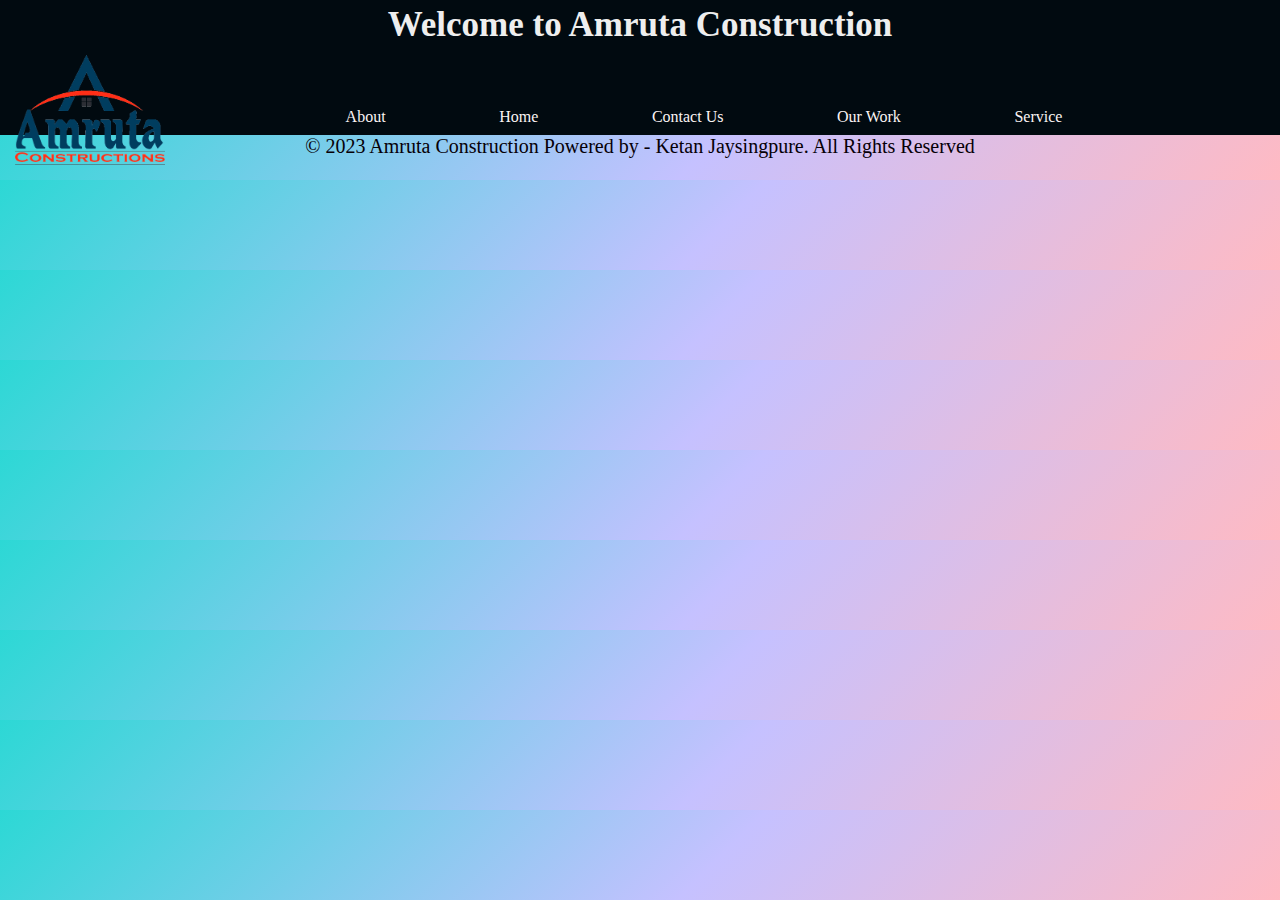
<file: index.html>
<!DOCTYPE html>
<head>
    <title>
        amrutaconstruction.com
    </title>
    
    <link rel="stylesheet" type="text/css"  href="style.css">
   
</head>
<body>
    <header>
      <h3>  Welcome to Amruta Construction </h3>
        <img src="./img/logo.png" class="logo" >
<div class="icon header">
    <div id="menu bar" class="fas fa- bars"></div>
    <i class='fas fa-bars'></i>
    
</div>
<nav >
       
    <div class="menu">
   <a href="About"> About </a>
   <a href="Home"> Home </a>
   <a href="Contact us"> Contact us </a>
   <a href="Our Work"> Our Work </a>
   <a href="Service"> Service </a>
</div>
</nav>
</header>   
<div class="background image">
</div>
    
    <footer>
        <p>
        © 2023 Amruta Construction Powered by - Ketan Jaysingpure. All Rights Reserved
          
        </p>
    </footer>
</body>
</html>
</file>
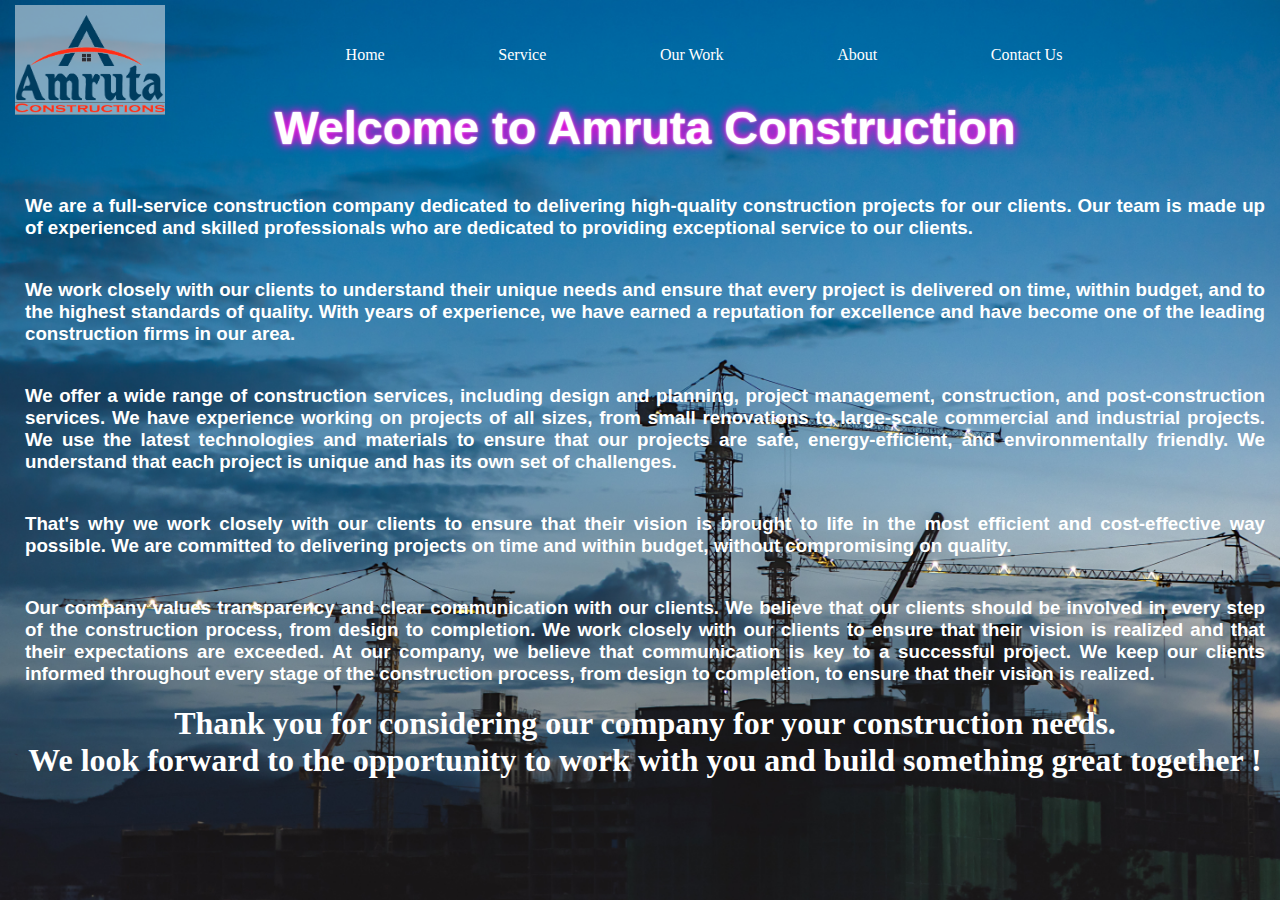
<file: About.html>
<!DOCTYPE html>
<head>
    <meta name="viewport" content="width=device-width, initial-scale=1.0">
    <title>About Page</title>
    <link rel="icon" type="image/x-icon" href="./img/logo.png"trap>

    <style>
  
  @import url("https://fonts.googleapis.com/css2?family=Poppins:wght@700&display=swap");

*{
margin: 0%;
padding: 0%;



}
Nav{
  
    padding-bottom: 0%;
    margin-bottom: 0%;
    height: 90px;
    max-width: 100%;
    margin: auto;
    padding: 5px; 
    text-transform: capitalize;

}

.logo{
    background-color:rgba(249, 246, 246, 0.5) ;
    position: absolute;
    height: 100px;
    left: 15px;
    width: 150px;
    padding-top: 10px;
    margin-bottom:auto ;
    margin-top: auto;
}

.menu{
    
    float: center;
    display: flex;
    line-height: 80px;
    align-items: center;
    list-style-type: none;
    text-decoration:none;    
    padding: 2rem 7%;
    position: absolute;
    left: 20%;
    right: 10%;;
    justify-content: space-between;
    padding-top: 5px;
    
    
}
.menu a {
    text-decoration: none;
    color: white;
    font-size: 20px bold;
    
}
a:hover {
    background-color: gray;
  }

h1{
  text-align: center;
 
}

 h3{
        font-family: 'Trebuchet MS', 'Lucida Sans Unicode', 'Lucida Grande', 'Lucida Sans', Arial, sans-serif;
        padding: 20px;
        
       }

h2{
        color: rgb(255, 255, 255);
        
        font-family: 'Trebuchet MS', 'Lucida Sans Unicode', 'Lucida Grande', 'Lucida Sans', Arial, sans-serif;
       padding: 10px;
       text-align: center;
       text-decoration: dotted;
       }
       
    body{
      
    background-image: url(./img/1k1.jpg) ;   
    padding: 5px;
    background-repeat: no-repeat;
    background-attachment:fixed;
    background-position: center;
    overflow-x: hidden;
    width: 100%;
    height: 100vh;
    background-size:cover;
    color: white;
    object-fit: contain;
    overflow-y: hidden;
    text-align:justify;
   
       }

       


.matter{
  
    margin-right: 10px;
    padding: 10px;
    text-align: justify;
    padding-top: 15px;

}
           /* welcome */ 

 .heading{
    padding: 5px;
    padding-bottom: 0%;
    padding-top: 0%;
    font-family: 'Mr Dafoe';
    text-align: center;
    margin-bottom: 0%;
    margin-top: 0%;
    font-size: 2.5em;
    margin-top: -0.6em;
    color: white;
    text-shadow: 0 0 0.05em #fff, 0 0 0.2em #fe05e1, 0 0 0.3em #fe05e1;
    text-shadow: #fe05e1; 

  }

  background-color:rgb(0,0,0,0.2) ;
</style>
</head>

<body>

    <a href="./Home.html">
    <img src="./img/logo.png" class="logo" >
  </a>
    <div class="icon-header">
        <div id="menu bar" class="fas fa- bars"></div>
        <i class='fas fa-bars'></i>
        
    </div>
    
  <nav >
       
       <div class="menu">
        <a href="./Home.html"> Home </a>
      <a href="./service.html"> Service </a>
      <a href="./Our-work.html"> Our Work </a>
      <a href="./About.html"> About </a>
      <a href="./contact-us.html"> Contact us </a>
      
      
   </div>
   </nav>
  
   <div class="m1">
<div class="heading">
  <h3>  Welcome to Amruta Construction </h3>
</div>
  

    <p>
    <h3>
        We are a full-service construction company dedicated to delivering high-quality construction projects for our clients. 
        Our team is made up of experienced and skilled professionals who are dedicated to providing exceptional service to our clients.
    </h3> </p>
    
        <p> <h3> We work closely with our clients to understand their unique needs and ensure that every project is delivered on time, within budget, and to the highest standards of quality.
        With years of experience, we have earned a reputation for excellence and have become one of the leading construction firms in our area.
    </h3> </p>
        <p> <h3>We offer a wide range of construction services, including design and planning, project management, construction, and post-construction services.
        We have experience working on projects of all sizes, from small renovations to large-scale commercial and industrial projects.
        We use the latest technologies and materials to ensure that our projects are safe, energy-efficient, and environmentally friendly.
        We understand that each project is unique and has its own set of challenges. </h3> </p>
        <p> <h3>That's why we work closely with our clients to ensure that their vision is brought to life in the most efficient and cost-effective way possible. We are committed to delivering projects on time and within budget, without compromising on quality.
      </h3> 
        </p>
        <p> <h3>Our company values transparency and clear communication with our clients.
         We believe that our clients should be involved in every step of the construction process, from design to completion.
         We work closely with our clients to ensure that their vision is realized and that their expectations are exceeded.
        At our company, we believe that communication is key to a successful project. We keep our clients informed throughout every stage of the construction process, from design to completion, to ensure that their vision is realized. 
    </h3> </p>
        
        
        <p> <h1>Thank you for considering our company for your construction needs. 
        </h1> </p>
        <p> <h1>We look forward to the opportunity to work with you and build something great together !</h1> </p>
    
    
    
    
    
    
    </h3>
    
    


</div>
</div>

</body>
</html>
</file>
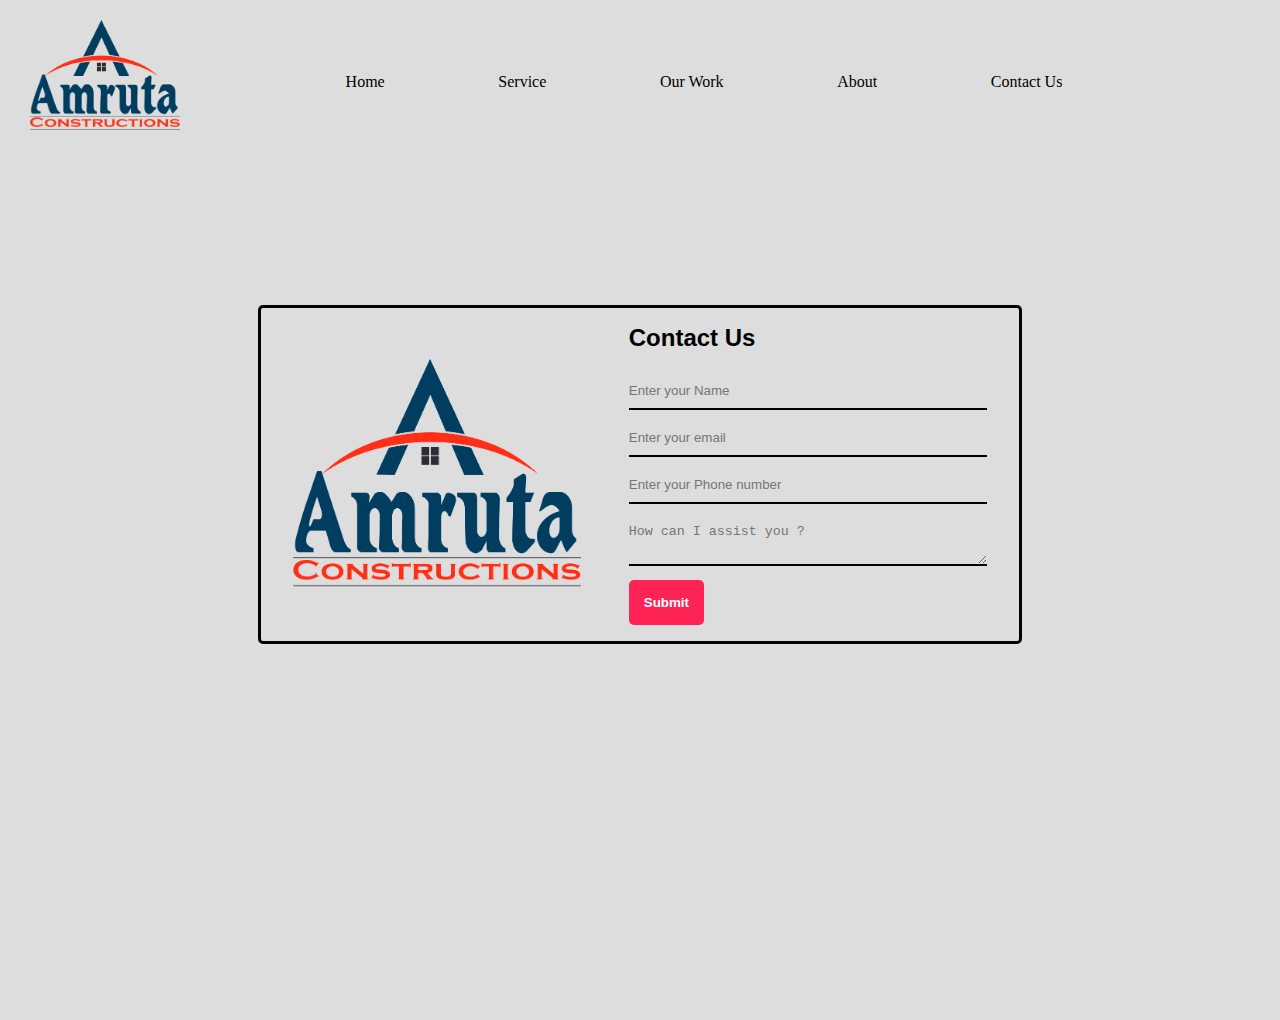
<file: contact-us.html>
<!DOCTYPE html>
<html lang="en">
<head>
  <meta name="viewport" content="width=device-width, initial-scale=1.0">
    <title>Contact-us</title>
    <link rel="icon" type="image/x-icon" href="./img/logo.png"trap>

<style>

* {
  margin: 0;
  padding: 0;
  box-sizing: border-box;
}


Nav{
    background-color: ;
    
    height: 120px;
    max-width: 100%;
    margin: auto;
    padding: 10px; 
    text-transform: capitalize;
}

.logo{
    position: absolute;
    height: 120px;
    left: 15px;
    width: 150px;
    padding-top: 10px;
    margin-bottom:auto ;
    margin-top: auto;
}

.menu{
    
    float: center;
    display: flex;
    line-height: 80px;
    align-items: center;
    list-style-type: none;
    text-decoration:none;    
    padding: 2rem 7%;
    position: absolute;
    left: 20%;
    right: 10%;;
    justify-content: space-between;
    
    
}
.menu a {
    text-decoration: none;
    color: black;
    font-size: 20px bold;
    
}
a:hover {
    background-color: gray;
  }


.container {
  width: 100vw;
  height: 100vh;
  display: flex;
  align-items: center;
  justify-content: center;
  font-family: sans-serif;
  
}

.card {
  background-color: #ddd;
  padding: 1rem;
  border-radius: 5px;
  border: 3px solid #030303;
  display: flex;
  align-items: center;
  justify-content: center;
  gap: 2rem;
  margin-bottom: 15%;
}

.left {
  width: 25vw;
  overflow: hidden;
  border-radius: 5px;
}

.left img {
  width: inherit;
  object-fit: cover;
  transform: scale(0.9);
  
}

.right .contact {
  display: flex;
  gap: 1rem;
  margin-right: 1rem;
}

.form, .address {
  display: flex;
  flex-direction: column;
  padding: 1rem 0 0;
}

.form input, textarea {
  width: 100%;
  outline: none;
  background: none;
  border: none;
  border-bottom: 2px solid #000000;
  padding: 10px 0;
  margin: 5px 0;
}

.usersubmit input {
  background-color: #f25;
  color: white;
  font-weight: bold;
  border-radius: 5px;
  border: none;
  width: min-content;
  padding: 15px;
  margin-bottom: 0;
  cursor: pointer;
  transition: 0.3s;
}

.usersubmit input:hover {
  background-color: #f45;
}

.address {
  display: flex;
  flex-direction: column;
  gap: 2rem;
}

h4 {
  margin-bottom: 5px;
}

@media screen and (max-width: 700px) {
  .card {
    flex-direction: column;
  }
  
  .left {
    width: 60vw;
    height: 40vh;
  }
}

@media screen and (max-width: 350px) {
  .container {
    overflow: hidden;
  }
  .left {
    height: 20vh;
  }
  .contact {
    flex-direction: column;
  }
}
body{
  background-color: #ddd;
  overflow-x: hidden;
overflow-y: hidden;

}
</style>
</head>




<body>
<div class="logo img">
  <a href="./Home.html">
  <img src="./img/logo.png" class="logo"  >
</a>
</div>
  <div class="icon-header">
      <div id="menu bar" class="fas fa- bars"></div>
      <i class='fas fa-bars'></i>
      
  </div>
  
<nav >
     
     <div class="menu">
      <a href="./Home.html"> Home </a>
    <a href="./service.html"> Service </a>
    <a href="./Our-work.html"> Our Work </a>
    <a href="./About.html"> About </a>
    <a href="./contact-us.html"> Contact us </a>
    
    
 </div>
 </nav>


    <div class="container">
        <div class="card">
          <div class="left">
            <img src="./img/logo.png">
          </div>
          <div class="right">
            <h2>Contact Us</h2>
            <div class="contact">
              <div class="form-container">
                <form class="form">
                  <form onsubmit="SendEmail(); reset(); return false; ">
                  <div class="username">
                    <input type="text" placeholder="Enter your Name">
                  </div>
                  <div class="useremail">
                    <input type="email" placeholder="Enter your email" required>
                    <label for="phone"><input type="number" id="phone" placeholder="Enter your Phone number"> </label>
                  </div>
                  <div class="usermessage">
                    <textarea placeholder="How can I assist you ?" required></textarea>
                  </div>
                  <div class="usersubmit">
                    <input type="submit" value="Submit">
                  </div>
                </form>
              </form>
              </div>
                  
              </div>
            </div>
          </div>
        </div>
      </div>

    
    <script src="https://smtpjs.com/v3/smtp.js"></script> 
    <script >
function sendEmail(){
Email.send({
  Host : "smtp.gmail.com" ,
  Username  : "ketanjaysingpure@gmail.com",
  Password  : "Ketan@9673528064", ,
  To : 'ketanjaysingpure@rediffmail.com' ,
  From : document.getElementById("email").value ,
  Subject : "New Contact-Us Form Enquiry",
  Body : "Name:  "  +  document.getElementById("Name").value
       + "<br> Email :  " + document.getElementById("email").value
       + "<br> Phone :  " + document.getElementById("phone").value
       + "<br> message :  " + document.getElementById("message").value

}).then(
 message => alert("message sent succesfully")
);
}

</script>

</body>
</html>
</file>
<file: style.css>
*{
    margin: 0;
    padding: 0;
    box-sizing: border-box;
}

body{
    width: 100%;
    height: 100vh;
}


<!--Background CSS-->


* {
	margin: 0;
	padding: 0;
	box-sizing: border-box;
}

path {
  stroke: #000000;
  fill: #000000;
}
.page-wrapper {
      overflow: hidden;
}

.sky {
  background: linear-gradient(to bottom, #000508 0%, #163C52 25%, #4F4F47 40%, #C5752D 53%, #B7490F 85%, #2F1107 100%);
  width: 100%;
  height: 75vh;

  .component-wrapper {
    position: relative;
  }
  .sun {
    position: absolute;
    width: 200px;
    height: 200px;
    top: 45%;
    left: 20%;
    border-radius: 50%;
    background: radial-gradient(circle, #ffe483 0%, #ffc700 10%, #ff8117 11%, #f5740300 35%, #f5740300 100%);
  }
  .svg-image {
    position: absolute;
    bottom: -7px;
    left: 0;
    right: 0;
    margin: auto;
    width: 80%;
    max-height: 75vh;


  }
  .background-left {
    width: 60%;
    margin-left: -36px;
    transform: scaleX(-1);
    bottom: -15px;
  }
  .background-right {
    margin-right: 0;
  }
  .background {
    width: 100%;
    margin: 0 -20px;
    margin-bottom: -10px;
  }
  .background-grid {
    display: flex;
    width: 100%;
    box-sizing: border-box;
    position: absolute;
    left: 0;
    right: 0;
    bottom: -5px;
    top: 0;
    align-items: flex-end;
  }
  .limit {
    max-height: 75vh;
    max-width: 100vh;
    width: calc((768/1024) * 107%);
    bottom: 0;
  }
  .light-wrapper, .weld-wrapper, .spark-wrapper {
    position: relative;
    padding-bottom: calc((768/1024) * 100%);
    height: 0;

  }
}

.ground {
  background: black;
  width: 100%;
  height: 25vh;
}

.svg-components {
  position: relative;
  height: 0;
  width: 100%;
  padding: 0;
  padding-bottom: 75vh;
  margin: auto;
  margin-left: -10%;

 .svg{
    position: absolute;
    height: 100%;
    width: 80%;
    left: 0;
    bottom: -7px;
    right: 0;
    margin: auto;
    max-height: calc(80vw / 1.33);
    margin-right: 0;
  }
}

.container {
  position: relative;
}

.light-bar {
  transform: rotate(4deg) translateX(15px);
  display: flex;
  justify-content: space-between;
  width: 85%;
  position: absolute;
  height: 100%;
  bottom: -18%;
}

.light {
  &.red {
    visibility: visible;
    opacity: 1;
    width: 1px;
    height: 1px;
    box-shadow: 0 0 5px 5px #ff1818;
    background-color: #ff1818;
    animation: strobe 3s steps(2, start) infinite;
    animation-direction: alternate;
  }
  
  &.top {
    position: absolute;
    top: 9%;
    right: 29%;
  }

}
.material {
  &.hidden {
    visibility: hidden;
  }
}
  path {
  animation: move-trolly-components 45s infinite;
  animation-timing-function: ease-in-out;
  animation-direction: alternate;
  }
}
.hook {  
  animation: move-trolly-components 45s infinite;
  animation-timing-function: ease-in-out;
  animation-direction: alternate;
}
.cable {
  stroke-width: 1;
  stroke: black;
  stroke-dasharray: 485;
  stroke-dashoffset: 485;
  animation:animation: move-cable 45s infinite,
  move-trolly-components 45s infinite;
  animation-timing-function: ease-in-out;
  animation-direction: alternate;
  -webkit-animation:move-trolly-components 45s  infinite;;
}
.material,
.trolly-movement, 
.cable,
.hook {
  --transX1: -55%;
  --transX2: -50%;
  --transX3: -5%;
  --transX4: -5%;

  --transY1: -6.5%;
  --transY2: -6.5%;
  --transY3: 0%;
  --transY4: 0%;

  --scale1: 1.1;
  --scale2: 1;
}
.hook,
.material {
  --transY1: 55%;
  --transY2: -6.5%;
  --transY3: 0%;
  --transY4: 55%;
}
.trolly-movement {
  animation: move-trolly-components 45s  infinite;
  animation-timing-function: ease-in-out;
  animation-direction: alternate;
  -webkit-animation: move-trolly-components 45s  infinite;
}
.spark {
  
  position: relative;
  width: 10%;
  margin-top: -20px;
  animation-timing-function: linear;
}

.weld-container, .spark-container{
    width: 10px;
    height: 10px;
    position: absolute;
    &:first-child {
      left: 81.2%;
      top: 50.2%;
    }
    &:last-child {
      left: 52%;
      top: 71.9%;
    }

}

.weld {
  opacity: 0;
  width: 10px;
  height: 10px;
  border-radius: 50%;
  animation: welding 8s infinite;
  background: radial-gradient(
    circle,
    #ffffff 0%, 
    #DDEDFF 25%, 
    #e1ecf9 35%, 
    #cee4ff 40%,
    rgb(186,218,255) 50%, 
    rgba(186,218,255, .4) 80%, 
    rgba(186,218,255, .1) 100%
  );
  
}
.particle{
  opacity: 0;
  position: absolute;
  background-color:rgba(255, 251, 209, 1);
  
  & .negative-X {
    animation: sparks-neg-X .7s infinite,
               welding 8s infinite;
  }
  &.positive-X{
    animation: sparks-pos-X .7s infinite,
               welding 8s infinite;
  }
  
}
.
@keyframes welding {
  0%  {opacity: 0;}
  1%  {opacity: 1;}
  2%  {opacity: 0;}
  3%  {opacity: 1;}
  4%  {opacity: 0;}
  5%  {opacity: 1;}
  11% {opacity: 1;}
  12% {opacity: 0;}
  13% {opacity: 1;}
  59% {opacity: 1;}
  60% {opacity: 0;}
  100%{opacity: 0;}
}
@keyframes sparks-neg-X {
  0%{ opacity: 1; transform:translateY(0%)}
  95% {
    opacity: 1;
  }
  100%{ opacity: 0;transform:translateY(1500%) translateX(-5px)}
}
@keyframes sparks-pos-X {
  0%{ opacity: 1;transform:translateY(0%) rotate(0deg);}
  93% {opacity: 1;}
  100%{ opacity: 0;transform:translateY(1500%) translateX(5px);}
}
@keyframes strobe {
  to {
    visibility: hidden;
    opacity: 0;
  }
}

@keyframes move-trolly-components {
  0%   { transform: translateX(var(--transX1)) translateY(var(--transY1)) scale(var(--scale1));}
  25%  { transform: translateX(var(--transX2)) translateY(var(--transY2)) scale(var(--scale1)); }
  75%  { transform: translateX(var(--transX3))  translateY(var(--transY3)) scale(var(--scale2));}
  100% { transform: translateX(var(--transX4))  translateY(var(--transY4)) scale(var(--scale2));}
}

@keyframes move-cable {
  0% { stroke-dashoffset: 970;}
  25% { stroke-dashoffset: 543;}
  75% { stroke-dashoffset: 543;}
  100% { stroke-dashoffset: 970;}
}



           /*Star Rating*/

body {
    background-color: #111;
 
}

.stars{
    display: flex;
    flex-wrap: wrap;
    align-items: center;
    flex-direction: row-reverse;
    justify-content: center;
    height: 100vh;
   
}

.stars__star-icon{
    stroke:#ed0606;
    stroke-width: 2px;
    fill: transparent;
    transition: .1s all;
}

.stars__star{
    width: 75px;
    height: 75px;
    position: relative;
    cursor: pointer;
    margin: 10px;
}

.stars__checkbox{
    position: absolute;
    top: -9999px;
    opacity: 0;
    width: 0;
    height: 0;
}

.stars__star:hover > .stars__star-icon{
    fill:  gold; 
}

.stars__star:hover ~ .stars__star > .stars__star-icon {
    fill:  gold;
}

.stars__checkbox:checked + .stars__star > .stars__star-icon {
    fill:  gold;
}

.stars__checkbox:checked ~ .stars__star > .stars__star-icon {
    fill:  gold;
}

.stars__checkbox:checked ~ .stars__star > .stars__star-icon {
    fill:  gold; 
   
}
.stars .result{
  position: absolute;
  left: 50%;
  transform: translateX(-50%);
  bottom: -30px;
  font-size: 30px;
  font-weight: 500;
  font-family: 'poppins',sans-serif;
  display: none;
}

.stars :not(:checked)>label:hover, 
.stars :not(:checked)>label:hover ~ label{
  color: gold;
}

.stars input:checked >  label:hover,
.stars input:checked >  label:hover ~ label {
color: gold;
text-shadow: 1px,1px, gold;
}
.stars input:checked ~ .result{
  display: block;
}

.stars #five :checked ~ .result:before {
  content: "Good";
}

.stars #four :checked ~ .result:before {
  content: "Good";
}

.stars #Three :checked ~ .result:before {
  content: "Good";
}


.stars #Two :checked ~ .result:before {
  content: "Good";
}

.stars #One :checked ~ .result:before {
  content: "Good";
}

Nav{
    background-color:#010a10;
    height: 90px;
    max-width: 100%;
    margin: auto;
   padding-top: 0%;
   padding-bottom: 0%;
    text-transform: capitalize;
    margin-top: 0px ;
    margin-bottom: 0%;
    
}

h3{
    background-color:#010a10;
margin: 0px;
margin-bottom: 0%;
padding: 5px;
color: rgb(238, 238, 238);
text-align: center;
font-family: 'Times New Roman', Times, serif;
font-size: 35px;
padding-bottom: 0px;

}




.logo{
    position: absolute;
    height: 120px;
    left: 15px;
    width: 150px;
    padding-top: 10px;
    margin-bottom:auto ;
    margin-top: auto;
}

footer {
    color: rgb(6, 0, 7);
    padding: 10rem;
    text-align: center;
    margin-top: 300px;   
    font-size: 20px;
    margin-top: 0px;
    margin-bottom: 20px;
    padding-top: 0px;
    padding-bottom: 20px;

}


.menu{
    
    float: center;
    display: flex;
    line-height: 80px;
    align-items: center;
    list-style-type: none;
    text-decoration:none;    
    padding: 2rem 7%;
    position: absolute;
    left: 20%;
    right: 10%;;
    justify-content: space-between;
    margin-top: 0px;
    
}
.menu a {
    text-decoration: none;
    color: rgb(251, 244, 244);
    font-size: 20px bold;
    justify-content: space-between;
}
a:hover {
    background-color: gray;
    
    
  }
  

.background-image {
  align-items: center;
margin-left: 30%;
margin-right: 40%;
padding-top: 20px;
height: 700px;

}

body{
    background-image: linear-gradient(-225deg, #2CD8D5 0%, #C5C1FF 56%, #FFBAC3 100%);
    overflow-x: hidden;
   
    
}

.img {
    display: flex;
    flex-direction:row;
    justify-content: center;
    align-items: center;
    width: 100vw ;
    margin-top: 2rem;
     margin-bottom: 0px;
     padding-bottom: 0px;
     
}

        

@media (max-width : 767.98px) {
    .color-overlay {
        min-height: 30vh;
        font-size: 55%;
}
    
    }

html,body{
          width: 100%;
          height: 10%;
}  
      
.stars{
  margin-top: 0%;
  margin-bottom: 0%;
  padding-top: 0%;
  padding-bottom: 0%;
  height: 160px;
}

    <!--Background CSS-->
</file>
